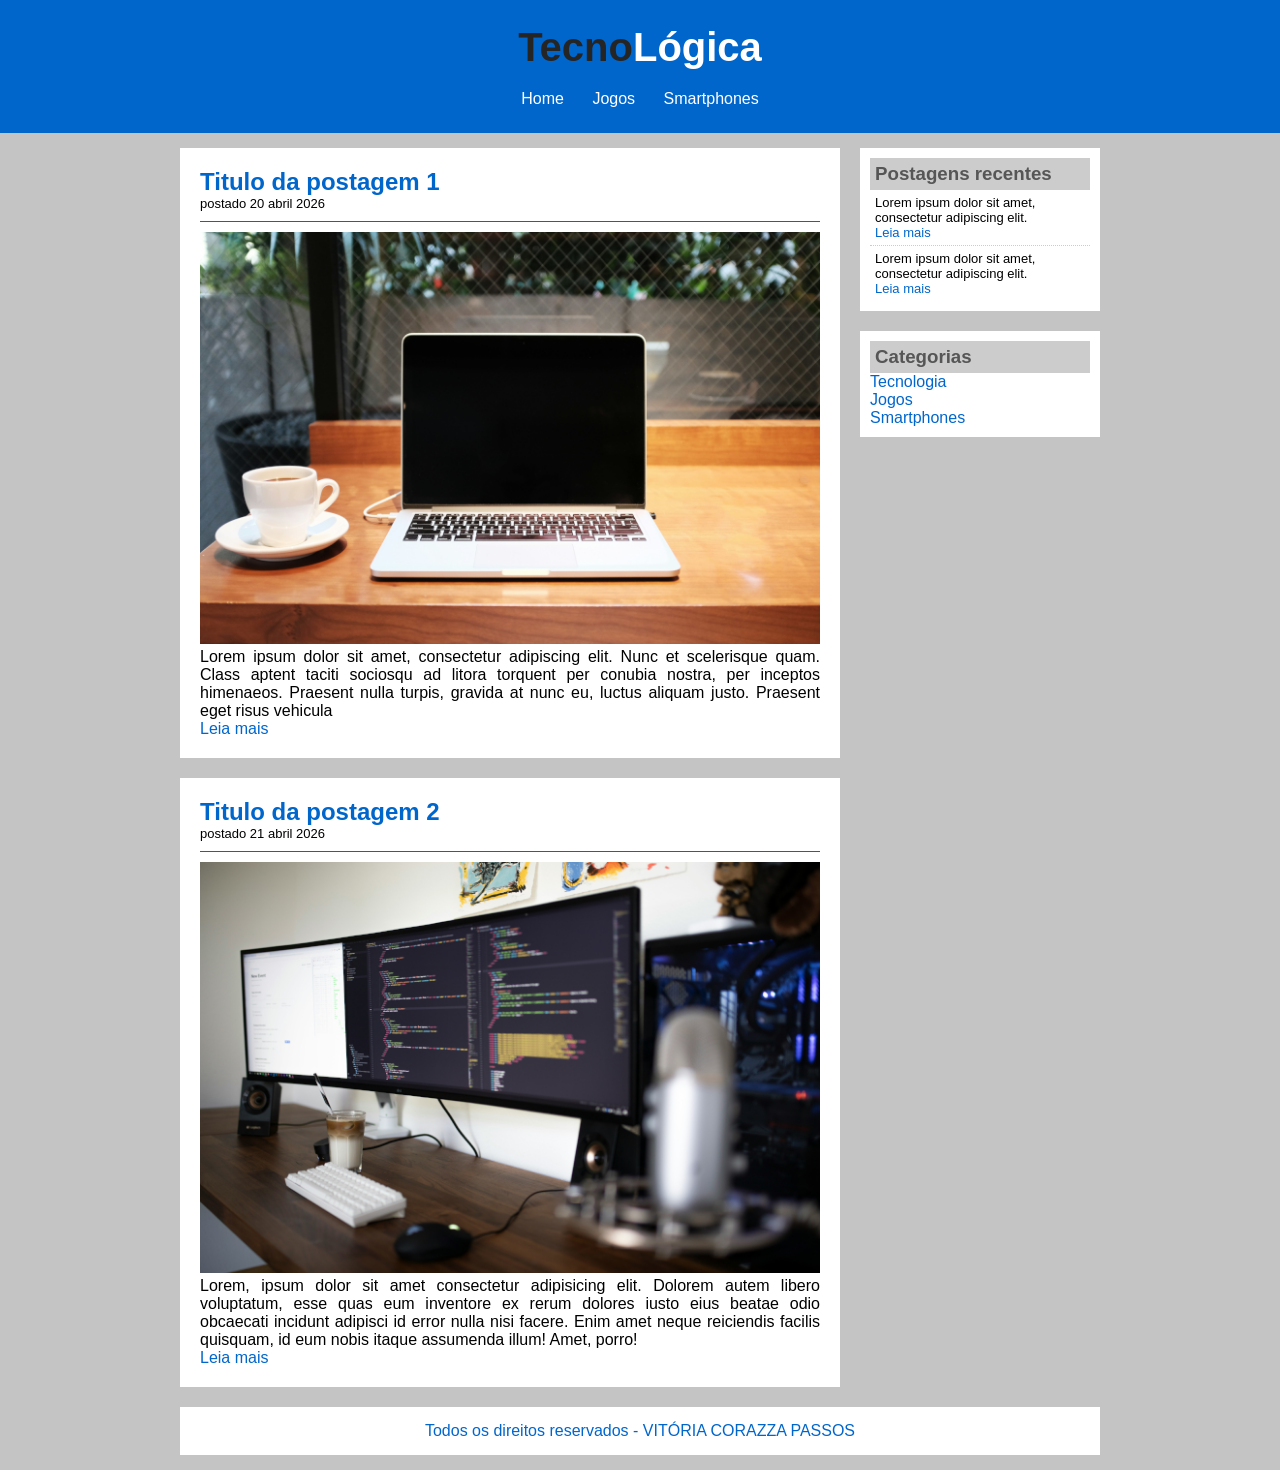
<file: index.html>
<!DOCTYPE html>
<html lang="pt-br">

<head>
    <meta charset="UTF-8">
    <meta name="viewport" content="width=device-width, initial-scale=1.0">
    <title>TecnoLógica - Tudo sobre tecnologia</title>

    <link rel="stylesheet" href="css/style.css">
</head>

<body>

    <div id="header">

        <div id="logo">
            <h1>Tecno<span class="white">Lógica</span></h1>
        </div>
    
        <div id="menu">
            <a href="index.html">Home</a>
            <a href="jogos.html">Jogos</a>
            <a href="smartphones.html">Smartphones</a>
        </div>

    </div>

    <div id="content">

        <div id="posts">

            <!-- abertura postagem -->
            <div class="post">
                <h2>Titulo da postagem 1</h2>
                <span class="data-post">postado 20 abril 2026</span>
                <img class="img-post" src="imagens/tecnologia01.png">
                <p>
                    Lorem ipsum dolor sit amet, consectetur adipiscing elit. Nunc et scelerisque quam. Class aptent taciti sociosqu ad litora torquent per conubia nostra, per inceptos himenaeos. Praesent nulla turpis, gravida at nunc eu, luctus aliquam justo. Praesent eget risus vehicula
                </p>
                <a href="">Leia mais</a>
            </div>
            <!--fechamento postagem -->

             <!-- abertura postagem -->
            <div class="post">
                <h2>Titulo da postagem 2</h2>
                <span class="data-post">postado 21 abril 2026</span>
                <img class="img-post" src="imagens/tecnologia02.png">
                <p>
                    Lorem, ipsum dolor sit amet consectetur adipisicing elit. Dolorem autem libero voluptatum, esse quas eum inventore ex rerum dolores iusto eius beatae odio obcaecati incidunt adipisci id error nulla nisi facere. Enim amet neque reiciendis facilis quisquam, id eum nobis itaque assumenda illum! Amet, porro!
                </p>
                <a href="">Leia mais</a>
            </div>
            <!--fechamento postagem -->

        </div>
    
        <div id="right-side">

            <div class="content-right">
                <h3>Postagens recentes</h3>

                <div class="post-right">
                    <p>Lorem ipsum dolor sit amet, consectetur adipiscing elit.</p>
                    <a href="">Leia mais</a>
                </div>

                <div class="post-right" style="border-bottom: none;">
                    <p>Lorem ipsum dolor sit amet, consectetur adipiscing elit.</p>
                    <a href="">Leia mais</a>
                </div>

            </div>

            <div class="content-right">
                <h3>Categorias</h3>

                <a href="">Tecnologia</a><br>
                <a href="">Jogos</a><br>
                <a href="">Smartphones</a><br>
                
            </div>

        </div>

        <div id="footer">
            Todos os direitos reservados - VITÓRIA CORAZZA PASSOS
        </div>

    </div>
</body>

</html>
</file>
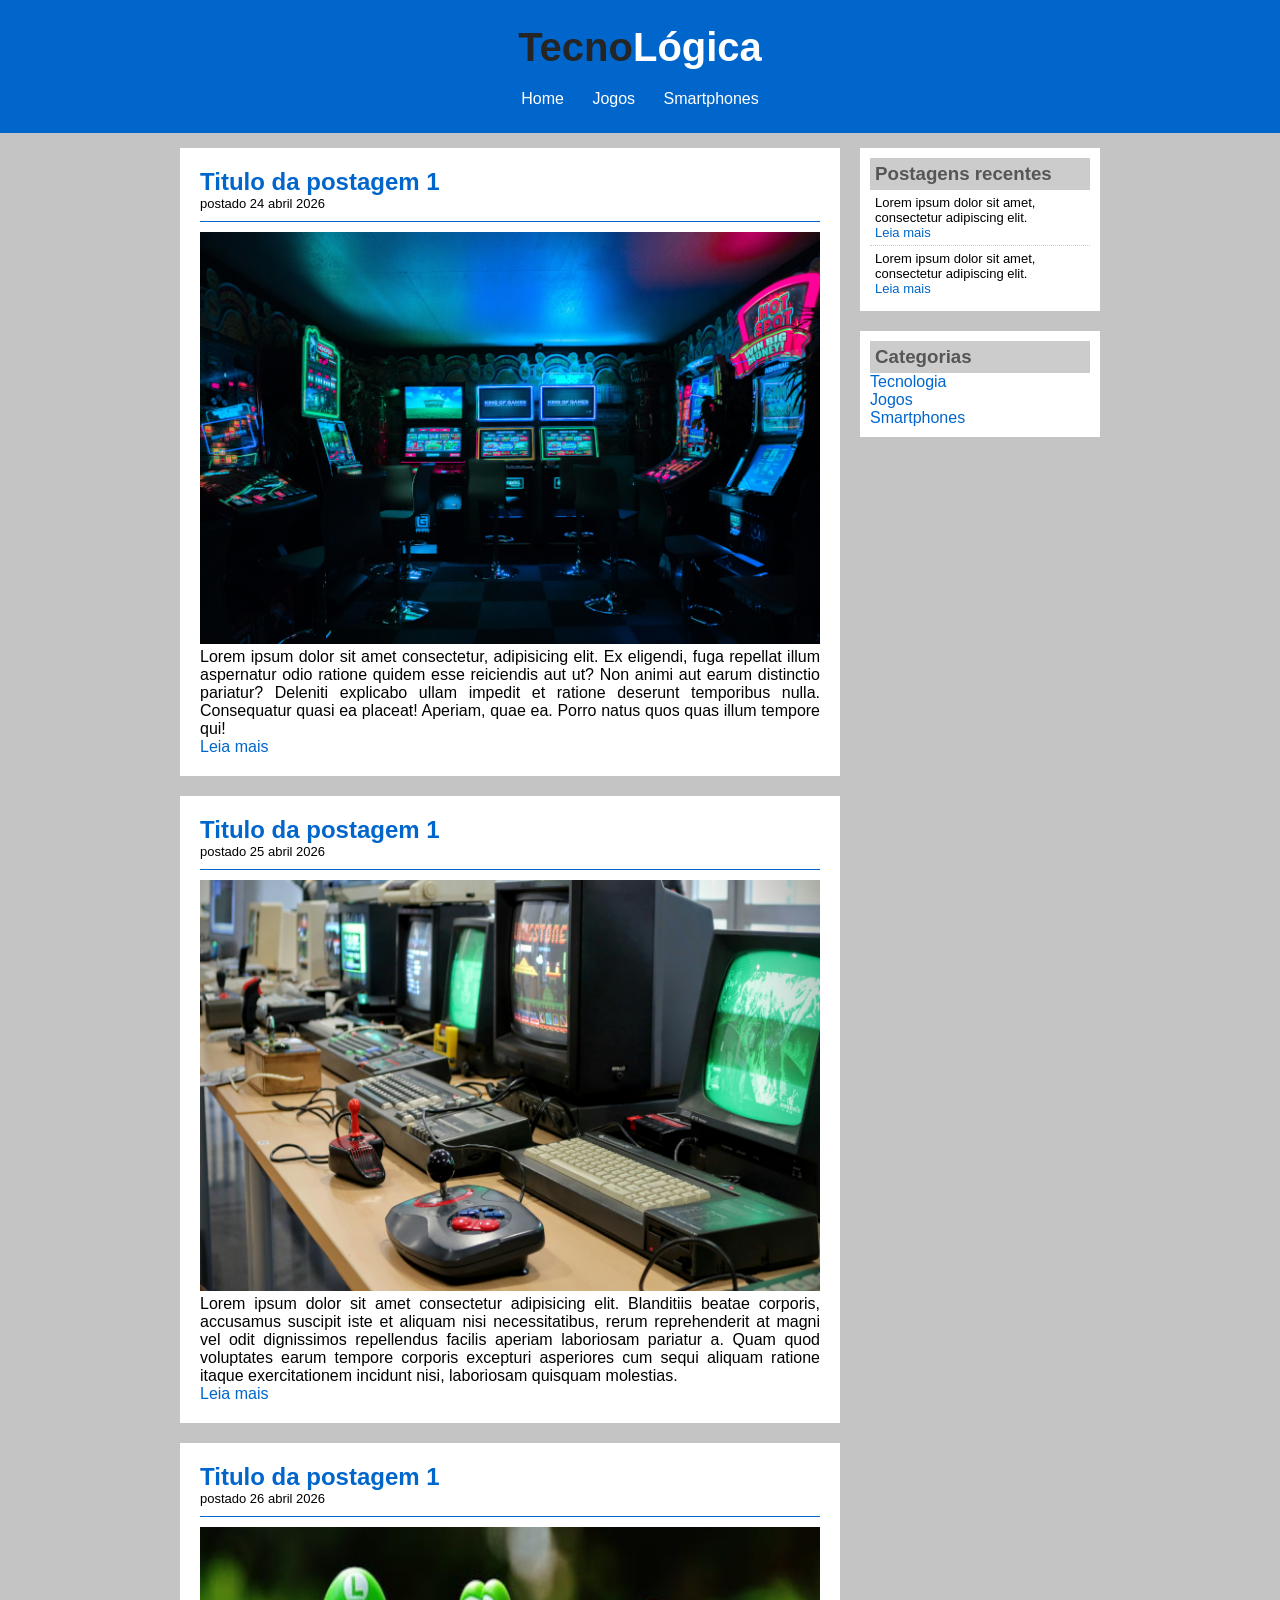
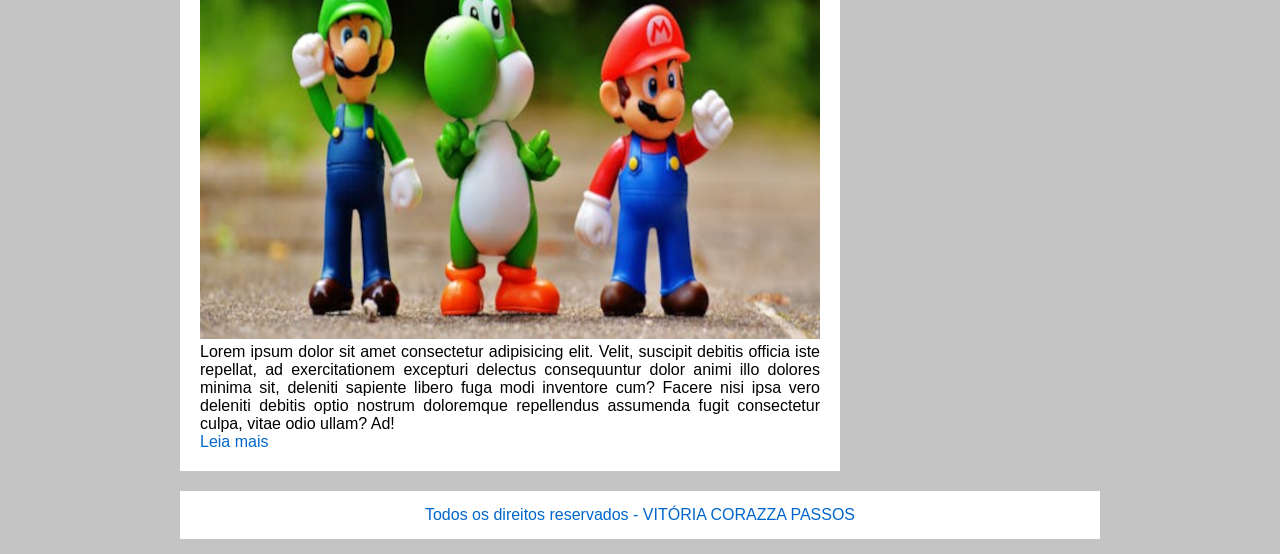
<file: jogos.html>
<!DOCTYPE html>
<html lang="pt-br">

<head>
    <meta charset="UTF-8">
    <meta name="viewport" content="width=device-width, initial-scale=1.0">
    <title>TecnoLógica - Tudo sobre tecnologia</title>

    <link rel="stylesheet" href="css/style.css">
</head>

<body>

    <div id="header">

        <div id="logo">
            <h1>Tecno<span class="white">Lógica</span></h1>
        </div>
    
        <div id="menu">
            <a href="index.html">Home</a>
            <a href="jogos.html">Jogos</a>
            <a href="smartphones.html">Smartphones</a>
        </div>

    </div>

    <div id="content">

        <div id="posts">

            <!-- abertura postagem -->
            <div class="post">
                <h2>Titulo da postagem 1</h2>
                <span class="data-post">postado 24 abril 2026</span>
                <img class="img-post" src="imagens/game01.png">
                <p>
                    Lorem ipsum dolor sit amet consectetur, adipisicing elit. Ex eligendi, fuga repellat illum aspernatur odio ratione quidem esse reiciendis aut ut? Non animi aut earum distinctio pariatur? Deleniti explicabo ullam impedit et ratione deserunt temporibus nulla. Consequatur quasi ea placeat! Aperiam, quae ea. Porro natus quos quas illum tempore qui!
                </p>
                <a href="">Leia mais</a>
            </div>
            <!--fechamento postagem -->

             <!-- abertura postagem -->
            <div class="post">
                <h2>Titulo da postagem 1</h2>
                <span class="data-post">postado 25 abril 2026</span>
                <img class="img-post" src="imagens/game02.png">
                <p>
                    Lorem ipsum dolor sit amet consectetur adipisicing elit. Blanditiis beatae corporis, accusamus suscipit iste et aliquam nisi necessitatibus, rerum reprehenderit at magni vel odit dignissimos repellendus facilis aperiam laboriosam pariatur a. Quam quod voluptates earum tempore corporis excepturi asperiores cum sequi aliquam ratione itaque exercitationem incidunt nisi, laboriosam quisquam molestias.
                </p>
                <a href="">Leia mais</a>
            </div>
            <!--fechamento postagem -->

            <!-- abertura postagem -->
            <div class="post">
                <h2>Titulo da postagem 1</h2>
                <span class="data-post">postado 26 abril 2026</span>
                <img class="img-post" src="imagens/game03.png">
                <p>
                    Lorem ipsum dolor sit amet consectetur adipisicing elit. Velit, suscipit debitis officia iste repellat, ad exercitationem excepturi delectus consequuntur dolor animi illo dolores minima sit, deleniti sapiente libero fuga modi inventore cum? Facere nisi ipsa vero deleniti debitis optio nostrum doloremque repellendus assumenda fugit consectetur culpa, vitae odio ullam? Ad!
                </p>
                <a href="">Leia mais</a>
            </div>
            <!--fechamento postagem -->

        </div>
    
        <div id="right-side">

            <div class="content-right">
                <h3>Postagens recentes</h3>

                <div class="post-right">
                    <p>Lorem ipsum dolor sit amet, consectetur adipiscing elit.</p>
                    <a href="">Leia mais</a>
                </div>

                <div class="post-right" style="border-bottom: none;">
                    <p>Lorem ipsum dolor sit amet, consectetur adipiscing elit.</p>
                    <a href="">Leia mais</a>
                </div>

            </div>

            <div class="content-right">
                <h3>Categorias</h3>

                <a href="">Tecnologia</a><br>
                <a href="">Jogos</a><br>
                <a href="">Smartphones</a><br>
                
            </div>

        </div>

        <div id="footer">
            Todos os direitos reservados - VITÓRIA CORAZZA PASSOS
        </div>

    </div>
</body>

</html>
</file>
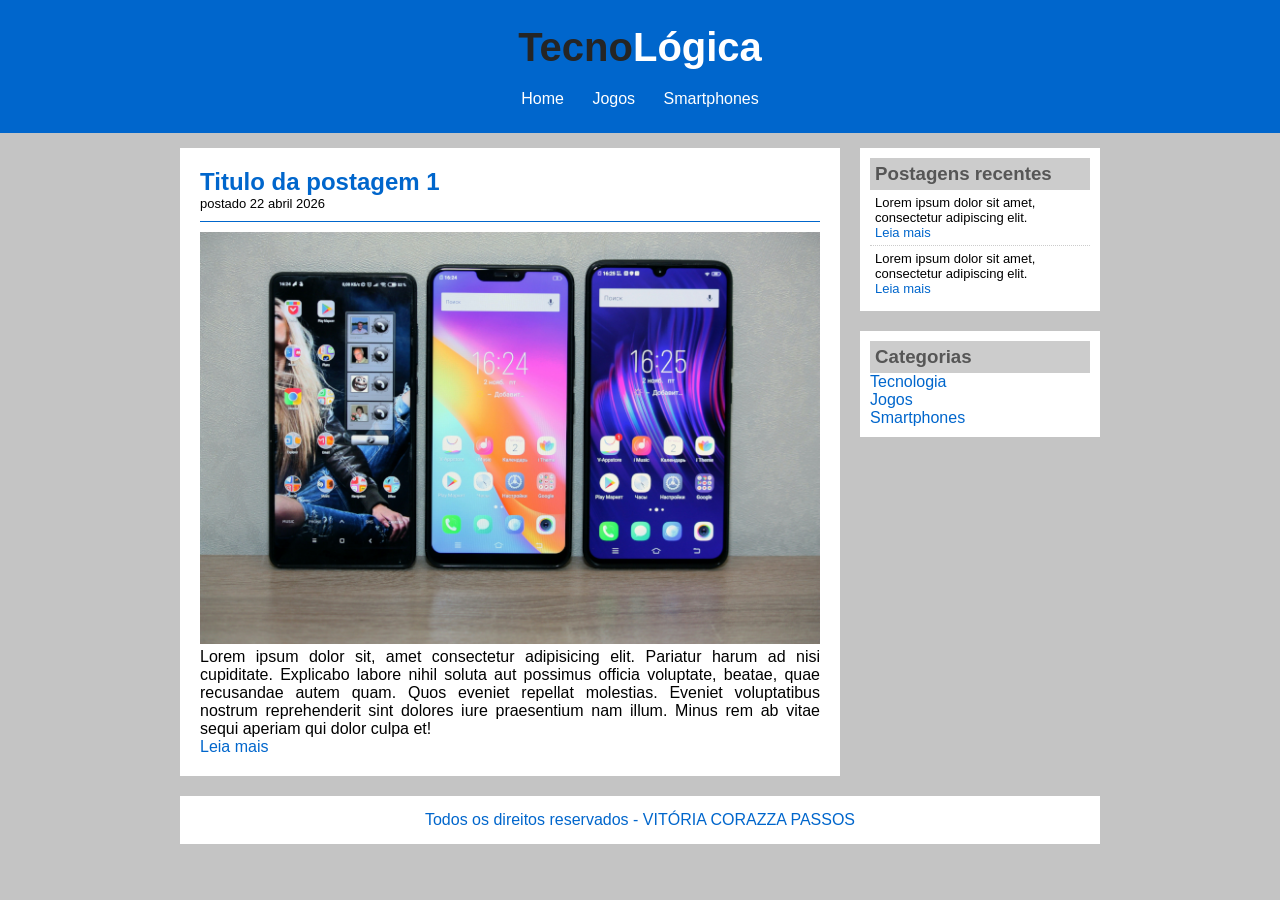
<file: smartphones.html>
<!DOCTYPE html>
<html lang="pt-br">

<head>
    <meta charset="UTF-8">
    <meta name="viewport" content="width=device-width, initial-scale=1.0">
    <title>TecnoLógica - Tudo sobre tecnologia</title>

    <link rel="stylesheet" href="css/style.css">
</head>

<body>

    <div id="header">

        <div id="logo">
            <h1>Tecno<span class="white">Lógica</span></h1>
        </div>
    
        <div id="menu">
            <a href="index.html">Home</a>
            <a href="jogos.html">Jogos</a>
            <a href="smartphones.html">Smartphones</a>
        </div>

    </div>

    <div id="content">

        <div id="posts">

            <!-- abertura postagem -->
            <div class="post">
                <h2>Titulo da postagem 1</h2>
                <span class="data-post">postado 22 abril 2026</span>
                <img class="img-post" src="imagens/smartphone01.png">
                <p>
                    Lorem ipsum dolor sit, amet consectetur adipisicing elit. Pariatur harum ad nisi cupiditate. Explicabo labore nihil soluta aut possimus officia voluptate, beatae, quae recusandae autem quam. Quos eveniet repellat molestias. Eveniet voluptatibus nostrum reprehenderit sint dolores iure praesentium nam illum. Minus rem ab vitae sequi aperiam qui dolor culpa et!
                </p>
                <a href="">Leia mais</a>
            </div>
            <!--fechamento postagem -->

        </div>
    
        <div id="right-side">

            <div class="content-right">
                <h3>Postagens recentes</h3>

                <div class="post-right">
                    <p>Lorem ipsum dolor sit amet, consectetur adipiscing elit.</p>
                    <a href="">Leia mais</a>
                </div>

                <div class="post-right" style="border-bottom: none;">
                    <p>Lorem ipsum dolor sit amet, consectetur adipiscing elit.</p>
                    <a href="">Leia mais</a>
                </div>

            </div>

            <div class="content-right">
                <h3>Categorias</h3>

                <a href="">Tecnologia</a><br>
                <a href="">Jogos</a><br>
                <a href="">Smartphones</a><br>
                
            </div>

        </div>

        <div id="footer">
            Todos os direitos reservados - VITÓRIA CORAZZA PASSOS
        </div>

    </div>
</body>

</html>
</file>
<file: css/style.css>
/* 
******LIMPAR FORMATAÇÕES******
 */
* {
    margin: 0;
    padding: 0;
}
/*
***** FORMATAÇÕES GENÉRICAS ******
*/

body {
    font-size: 16px;
    font-family: 'Trebuchet MS', 'Lucida Sans Unicode', 'Lucida Grande', 'Lucida Sans', Arial, sans-serif;
    background-color: #C4C4C4;
}

h1 {
    color: #252525;
    font-size: 40px;
}

h2 {
    color: #0066CC;
}

h3 {
    color: #565656;
    background: #CCCCCC;
    padding: 5px;
}

/* 
****** HEADER ****** 
*/

#header {
    background-color: #0066CC;
    padding: 15px;
    text-align: center;
}

#logo, #menu {
    padding: 10px;
}

#header a:link, #header a:visited {
    color: #FFFFFF;
    padding: 8px 12px;
}

#header a:hover {
    color: #0066CC;
    background: #FFFFFF;
    text-decoration: none;
}

.white {
    color: #FFFFFF;
}

/*
***** CONTENT ******
*/

#content {
    width: 920px;
    margin: 0 auto;
    padding: 15px;
}

#posts {
    width: 660px;
    float: left;
}

.post {
    padding: 20px;
    margin-bottom: 20px;
    background: #FFFFFF;
    text-align: justify;
}

.data-post {
    font-size: 13px;
    border-bottom: 1px solid #0066CC;
    padding-bottom: 10px;
    margin-bottom: 10px;
    display: block;

}

.img-post {
    width: 620px;
    
}

/*
***** RIGHT SIDE ******
*/

#right-side {
    width: 240px;
    float: right;
}

.content-right {
    background: #FFFFFF;
    padding: 10px;
    margin-bottom: 20px;
}

.post-right {
    font-size: 13px;
    padding: 5px;
    border-bottom: 1px dotted #CCCCCC;
}

/*
***** FORMATAÇÃO LINKS ******
*/

a{
    text-decoration: none;

}

a:link, a:visited {
    color: #0066CC;
}

a:hover {
    text-decoration: underline;
}

/*
***** FOOTER ******
*/

#footer {
    clear: both;
    text-align: center;
    padding: 15px;
    background: #FFFFFF;
    color: #0066CC;
}
</file>
